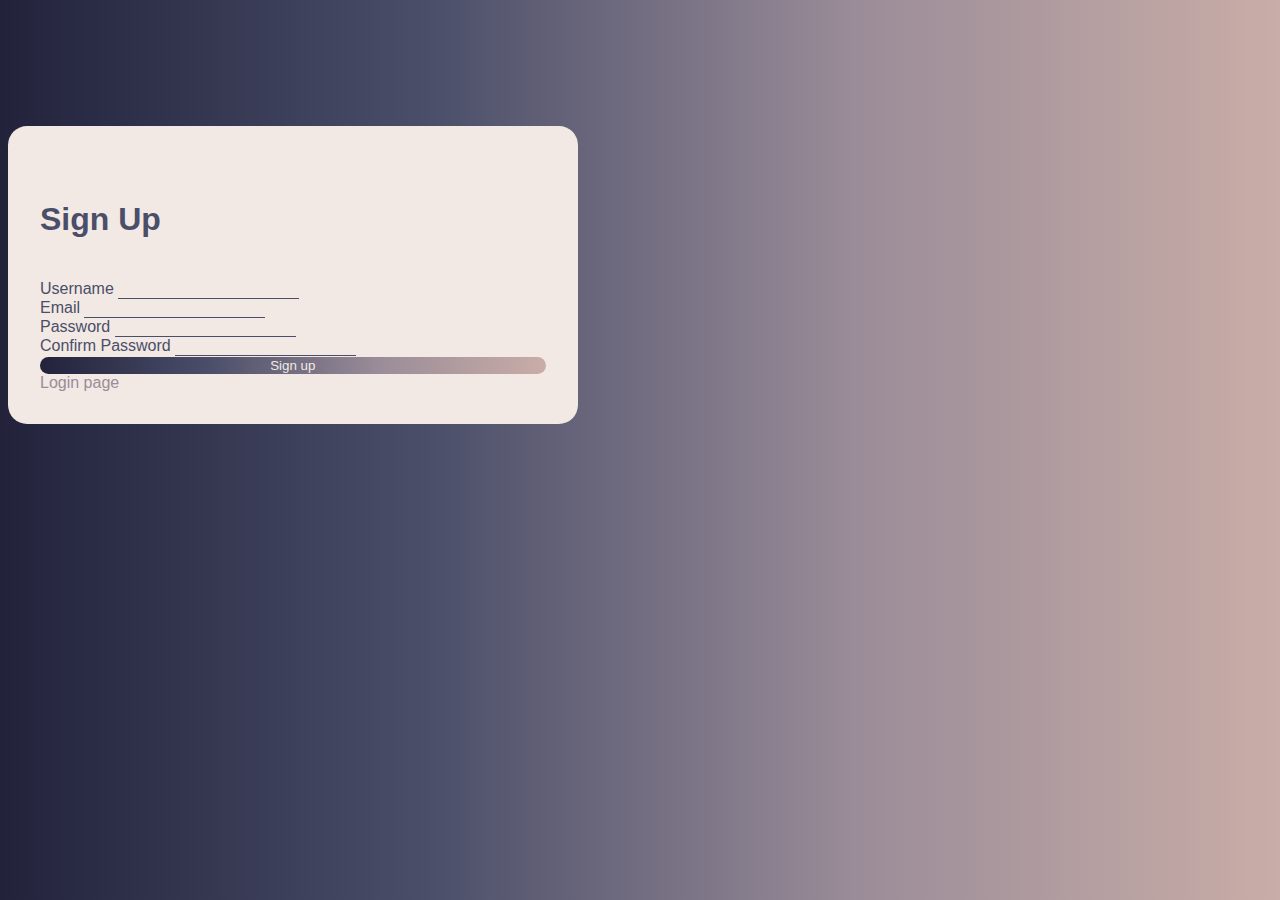
<file: signup.html>
<!doctype html>
<html lang="en">
  <head>
    <meta charset="UTF-8">
    <meta name="viewport" content="width=device-width, initial-scale=1.0">
    <link href="https://cdn.jsdelivr.net/npm/bootstrap@5.0.2/dist/css/bootstrap.min.css" rel="stylesheet" integrity="sha384-EVSTQN3/azprG1Anm3QDgpJLIm9Nao0Yz1ztcQTwFspd3yD65VohhpuuCOmLASjC" crossorigin="anonymous">
    <link href="style.css" rel="stylesheet" >
    <title>Sign Up</title>
  </head>
  <body>
        <div class="container-fluid">
            <form class="mx-auto" id="signup-form">
                <h4 class="text-center">Sign Up</h4>
                <div class="row mb-3 mt-5">
                    <div class="col">
                        <label for="" class="form-label">Username</label>
                        <input type="text" class="form-control">
                    </div>
                    <div class="col">
                        <label for="" class="form-label">Email</label>
                        <input type="email" class="form-control">
                    </div>
                </div>
                <div class="mb-3 mt-3">
                    <label for="" class="form-label">Password</label>
                    <input type="password" class="form-control">
                </div>
                <div class="mb-3">
                    <label for="" class="form-label">Confirm Password</label>
                    <input type="password" class="form-control">
                </div>
                <button type="submit" class="btn btn-primary mt-5">Sign up</button>
                <div class="button-text mt-2 text-center"><a href="index.html">Login page</a></div>
            </form>
        </div>
  </body>
</html>
<!DOCTYPE html>
</file>
<file: style.css>
body{
    font-family:Verdana, Geneva, Tahoma, sans-serif;
    box-sizing: border-box;
    background: linear-gradient(90deg, #22223B, #4A4E69, #9A8C98, #C9ADA7);
    background-size: cover;
}
form{
    border-radius: 1.2rem;
    margin-top: 10%;
    width: 25%;
    background-color: #F2E9E4 !important;
    padding: 2rem;
    
}
#signup-form{
    width: 40%;
    margin-bottom: 8rem;
}
.form-control{
    background-color: #F2E9E4;
    color: #4A4E69;
    border: none;
    border-bottom: 1px solid #4A4E69;
    border-radius: 4px 4px 0 0;
}
.form-control:focus{
    outline: none;
    background-color: transparent;
}
.form-label{
    font-weight: 400 !important;
    color: #4A4E69;
}
.btn-primary{
    color: #F2E9E4;
    width: 100%;
    border: none;
    border-radius: 2rem;
    background: linear-gradient(90deg, #22223B, #4A4E69, #9A8C98, #C9ADA7);    
}
h4{
    color: #4A4E69;
    font-size: 2rem !important;
    font-weight: 700;
}
a{
    color: #9A8C98;
    text-decoration: none;
}
a:hover{
    color: #4A4E69;
}
@media only screen and (max-width: 1000px){
    form {
        width: 50% !important;
    }
}
@media only screen and (max-width: 600px){
    form {
        width: 90% !important;
    }

}
</file>
